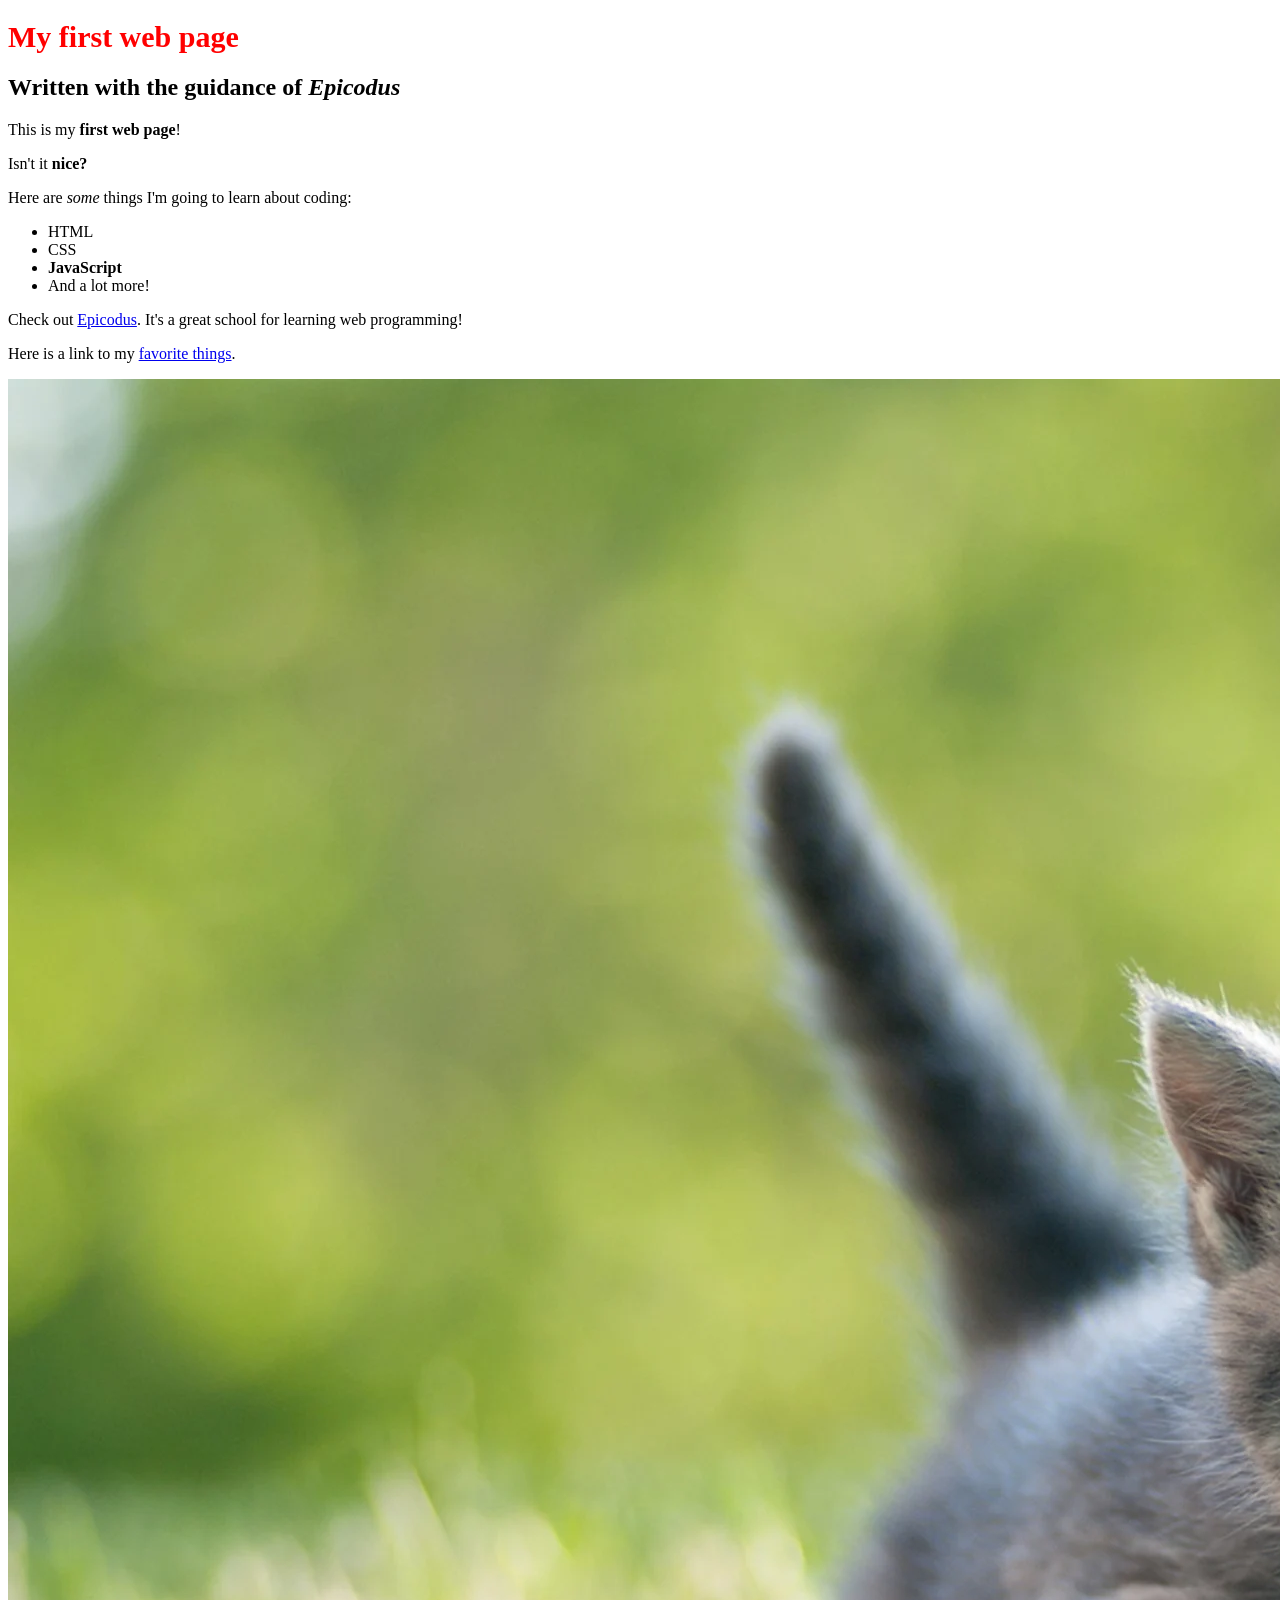
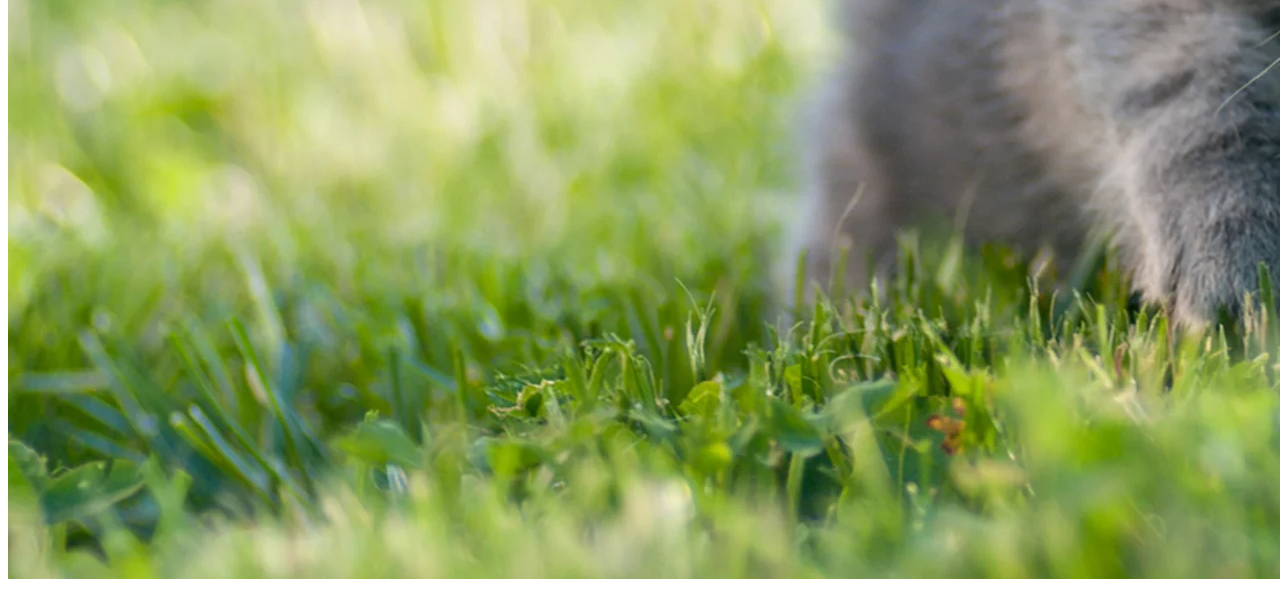
<file: my-first-webpage.html>
<!DOCTYPE html>
<html>
  <head>
    <title>Web page #1!</title>
    <link href="css/generalstyles.css" rel="stylesheet" type="text/css">
  </head>
  <body>
    <h1>My first web page</h1>
    <h2>Written with the guidance of <em>Epicodus</em></h2>
    <p>This is my <strong>first web page</strong>!</p>
    <p>Isn't it <strong>nice?</strong></p>
    <p>Here are <em>some</em> things I'm going to learn about coding:</p>
    <ul>
      <li>HTML</li>
      <li>CSS</li>
      <li><strong>JavaScript</strong></li>
      <li>And a lot more!</li>
    </ul>

    <p>Check out <a href="http://www.epicodus.com/">Epicodus</a>. It's a great school for learning web programming!</p>

    <p>Here is a link to my <a href="favorite-things.html">favorite things</a>.</p>

    <img src="img/kitten.jpeg" alt="A photo of a cute kitten.">
  </body>
</html>
</file>
<file: css/generalstyles.css>
h1 {
  color: #ff0000;
  font-size: 30px;
  font-family: Times;
  
}
</file>
